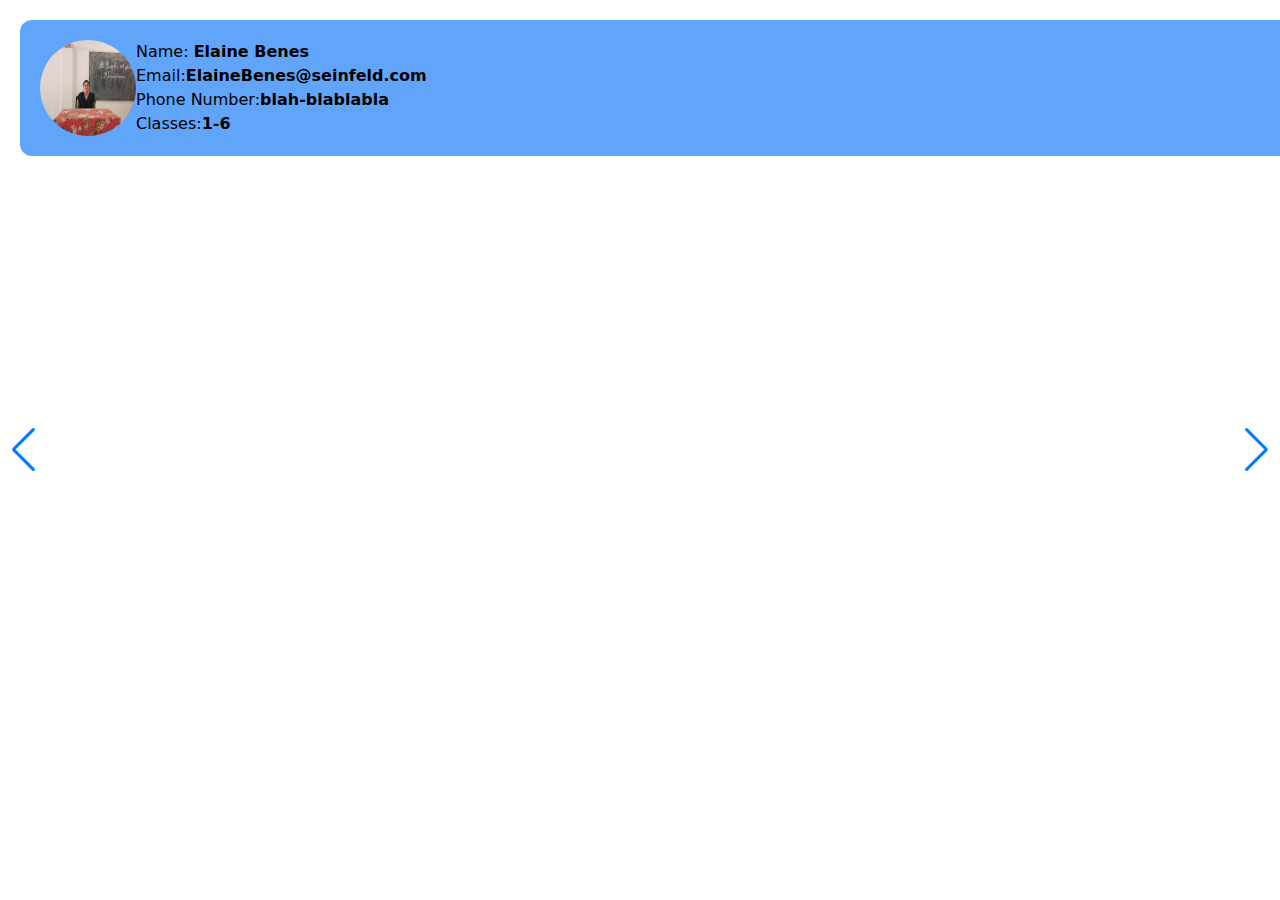
<file: test.html>
<!DOCTYPE html>
<html lang="en">

<head>
    <meta charset="UTF-8">
    <meta http-equiv="X-UA-Compatible" content="IE=edge">
    <meta name="viewport" content="width=device-width, initial-scale=1.0">
    <link rel="stylesheet" href="https://unpkg.com/swiper/swiper-bundle.min.css" />
    <link rel="stylesheet" href="style.css">
    <title>Test</title>
</head>

<body>
    <div class="swiper-container">
        <div class="swiper-wrapper">
            <div class="swiper-slide p-5 bg-blue-400 rounded-xl m-5">
                <div class="flex">
                    <img src="./img/faculty.jpeg" alt="" class="w-24 h-24 rounded-full">
                    <div class="">
                        <h2>Name: <span class="font-bold">Elaine Benes</span></h2>
                        <h3>Email:<span class="font-bold">ElaineBenes@seinfeld.com</span></h3>
                        <h3>Phone Number:<span class="font-bold">blah-blablabla</span></h3>
                        <h3>Classes:<span class="font-bold">1-6</span></h3>
                    </div>
                </div>
            </div>
            <div class="swiper-slide p-5 bg-blue-400 rounded-xl m-5">
                <div class="flex">
                    <img src="./img/faculty.jpeg" alt="" class="w-24 h-24 rounded-full">
                    <div class="">
                        <h2>Name: <span class="font-bold">Elaine Benes</span></h2>
                        <h3>Email:<span class="font-bold">ElaineBenes@seinfeld.com</span></h3>
                        <h3>Phone Number:<span class="font-bold">blah-blablabla</span></h3>
                        <h3>Classes:<span class="font-bold">1-6</span></h3>
                    </div>
                </div>
            </div>
            <div class="swiper-slide p-5 bg-blue-400 rounded-xl m-5">
                <div class="flex">
                    <img src="./img/faculty.jpeg" alt="" class="w-24 h-24 rounded-full">
                    <div class="">
                        <h2>Name: <span class="font-bold">Elaine Benes</span></h2>
                        <h3>Email:<span class="font-bold">ElaineBenes@seinfeld.com</span></h3>
                        <h3>Phone Number:<span class="font-bold">blah-blablabla</span></h3>
                        <h3>Classes:<span class="font-bold">1-6</span></h3>
                    </div>
                </div>
            </div>
            <div class="swiper-slide p-5 bg-blue-400 rounded-xl m-5">
                <div class="flex">
                    <img src="./img/faculty.jpeg" alt="" class="w-24 h-24 rounded-full">
                    <div class="">
                        <h2>Name: <span class="font-bold">Elaine Benes</span></h2>
                        <h3>Email:<span class="font-bold">ElaineBenes@seinfeld.com</span></h3>
                        <h3>Phone Number:<span class="font-bold">blah-blablabla</span></h3>
                        <h3>Classes:<span class="font-bold">1-6</span></h3>
                    </div>
                </div>
            </div>
            <div class="swiper-slide p-5 bg-blue-400 rounded-xl m-5">
                <div class="flex">
                    <img src="./img/faculty.jpeg" alt="" class="w-24 h-24 rounded-full">
                    <div class="">
                        <h2>Name: <span class="font-bold">Elaine Benes</span></h2>
                        <h3>Email:<span class="font-bold">ElaineBenes@seinfeld.com</span></h3>
                        <h3>Phone Number:<span class="font-bold">blah-blablabla</span></h3>
                        <h3>Classes:<span class="font-bold">1-6</span></h3>
                    </div>
                </div>
            </div>
            <div class="swiper-slide p-5 bg-blue-400 rounded-xl m-5">
                <div class="flex">
                    <img src="./img/faculty.jpeg" alt="" class="w-24 h-24 rounded-full">
                    <div class="">
                        <h2>Name: <span class="font-bold">Elaine Benes</span></h2>
                        <h3>Email:<span class="font-bold">ElaineBenes@seinfeld.com</span></h3>
                        <h3>Phone Number:<span class="font-bold">blah-blablabla</span></h3>
                        <h3>Classes:<span class="font-bold">1-6</span></h3>
                    </div>
                </div>
            </div>
        </div>
        <!-- If we need pagination -->
        <div class="swiper-pagination"></div>

        <!-- If we need navigation buttons -->
        <div class="swiper-button-prev"></div>
        <div class="swiper-button-next"></div>
    </div>
    <script src="https://cdnjs.cloudflare.com/ajax/libs/jquery/3.6.0/jquery.min.js"
        integrity="sha512-894YE6QWD5I59HgZOGReFYm4dnWc1Qt5NtvYSaNcOP+u1T9qYdvdihz0PPSiiqn/+/3e7Jo4EaG7TubfWGUrMQ=="
        crossorigin="anonymous"></script>
    <script src="https://unpkg.com/swiper/swiper-bundle.min.js"></script>
    <script src="./index.js"></script>
</body>

</html>
</file>
